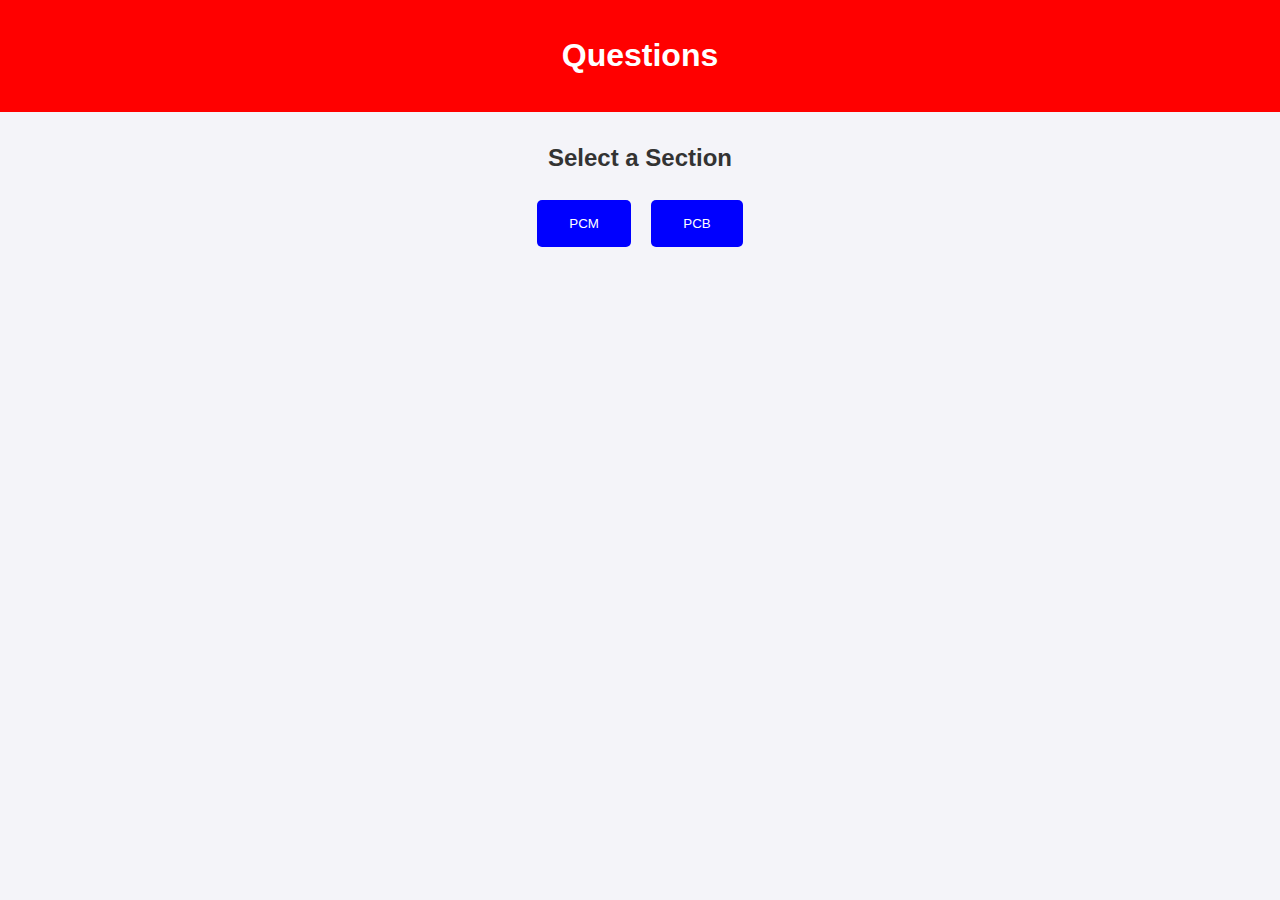
<file: APP/index.html>
<!DOCTYPE html>
<html lang="en">
<head>
    <meta charset="UTF-8">
    <meta name="viewport" content="width=device-width, initial-scale=1.0">
    <title>APP</title>
    <link rel="stylesheet" href="css/styles.css">
</head>
<body>
    <body>
    <header>
        <h1>Questions</h1>
    </header>
    <main>
        <section id="main-menu">
            <h2>Select a Section</h2>
            <button onclick="showClasses('PCM')">PCM</button>
            <button onclick="showClasses('PCB')">PCB</button>
        </section>
        <section id="class-menu" style="display:none;">
            <button onclick="goBack()">Go Back</button>
            <h2>Select a Class</h2>
            <button onclick="showSubjects('11th')">11th</button>
            <button onclick="showSubjects('12th')">12th</button>
        </section>
        <section id="subject-menu" style="display:none;">
            <button onclick="goBack()">Go Back</button>
            <h2>Select a Subject</h2>
            <div id="subjects"></div>
        </section>
        <section id="chapter-menu" style="display:none;">
            <button onclick="goBack()">Go Back</button>
            <h2>Select a Chapter</h2>
            <div id="chapters"></div>
        </section>
        <section id="questions-menu" style="display:none;">
            <button onclick="goBack()">Go Back</button>
            <h2>Select Difficulty</h2>
            <button onclick="showQuestions(1)">Boards</button>
            <button onclick="showQuestions(2)">GUJCET</button>
            <button onclick="showQuestions(3)">Competitive</button>
            <div id="questions"></div>
        </section>
    </main>
    <script src="js/script.js"></script>
</body>

</html>
</file>
<file: APP/css/styles.css>
body {
    font-family: Arial, sans-serif;
    text-align: center;
    margin: 0;
    padding: 0;
    background-color: #f4f4f9;
}
header {
    background-color: red;
    color: #fff;
    padding: 1rem;
}
main {
    margin: 2rem;
}
button {
    padding: 1rem 2rem;
    margin: 0.5rem;
    background-color: blue;
    color: #fff;
    border: none;
    border-radius: 5px;
    cursor: pointer;
}
button:hover {
    background-color: #290283;
}
h2 {
    color: #333;
}
#questions div {
    margin-top: 1rem;
}
.question-block {
    margin-bottom: 1.5rem;
    text-align: left;
}
.question-block p {
    margin: 0.5rem 0;
}
.question-block button {
    margin-top: 0.5rem;
    padding: 0.5rem 1rem;
    font-size: 0.9rem;
}
</file>
